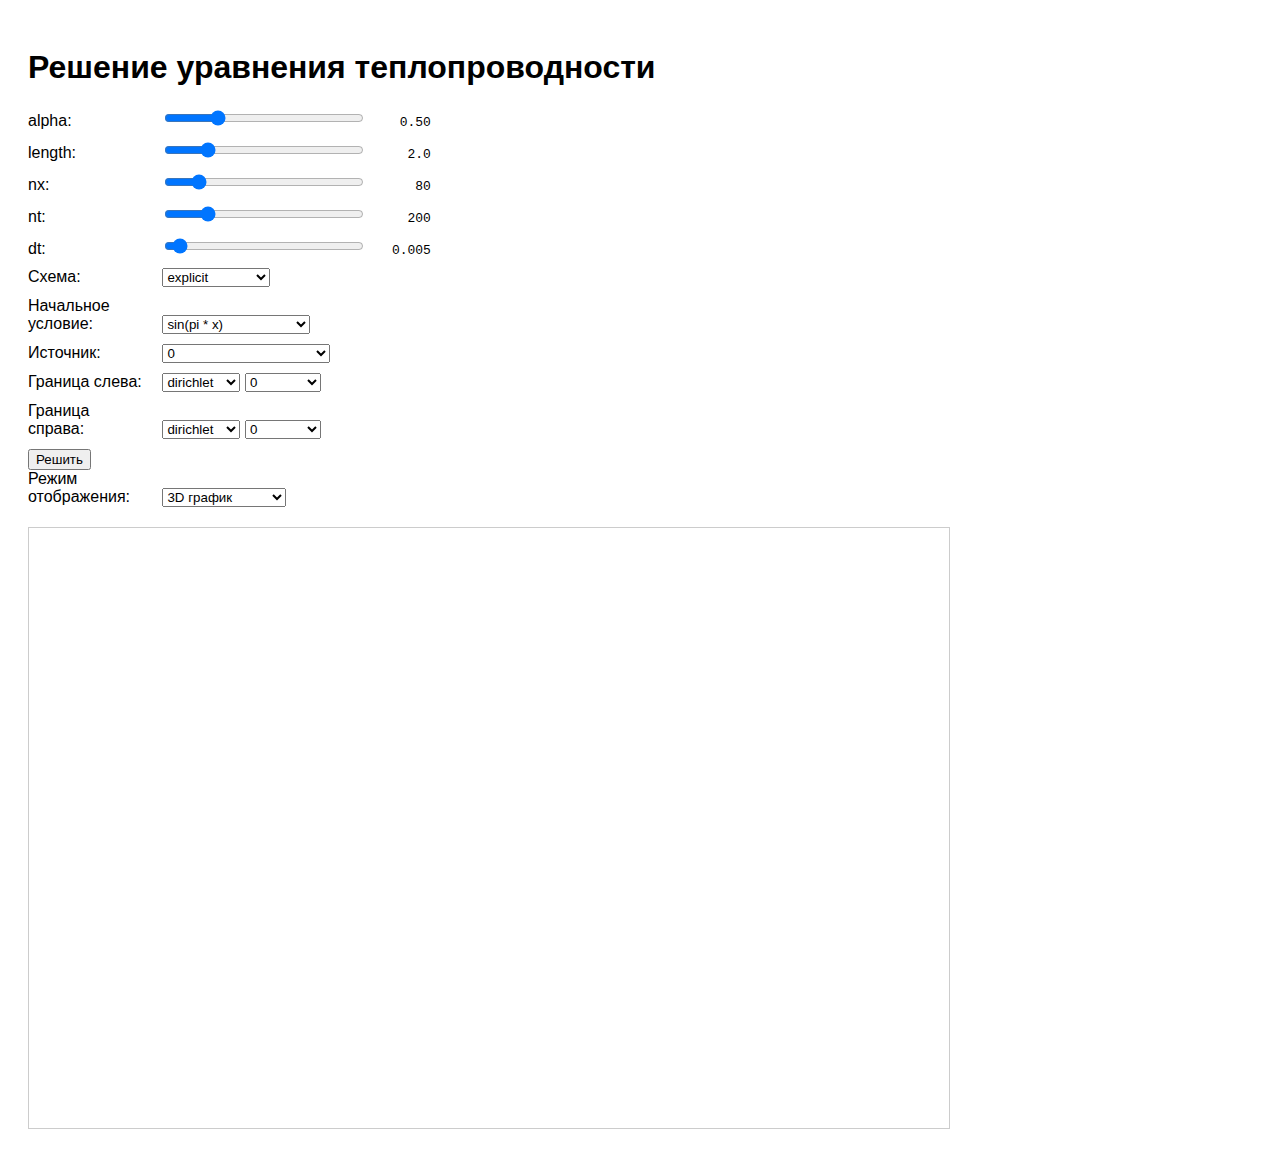
<file: index.html>
<!DOCTYPE html>
<html lang="en">
<head>
  <meta charset="UTF-8">
  <title>Heat Equation Solver</title>
  <script src="https://cdn.plot.ly/plotly-2.30.0.min.js"></script>
  <link rel="stylesheet" href="static/style.css">
</head>
<body>
  <h1>Решение уравнения теплопроводности</h1>

  <div class="control-group">
    <label for="alpha">alpha:</label>
    <input type="range" id="alpha" min="0.01" max="2" step="0.01" value="0.5">
    <span id="val-alpha" class="slider-label">0.50</span>
  </div>

  <div class="control-group">
    <label for="length">length:</label>
    <input type="range" id="length" min="0.1" max="10" step="0.1" value="2">
    <span id="val-length" class="slider-label">2.0</span>
  </div>

  <div class="control-group">
    <label for="nx">nx:</label>
    <input type="range" id="nx" min="10" max="500" step="1" value="80">
    <span id="val-nx" class="slider-label">80</span>
  </div>

  <div class="control-group">
    <label for="nt">nt:</label>
    <input type="range" id="nt" min="10" max="1000" step="1" value="200">
    <span id="val-nt" class="slider-label">200</span>
  </div>

  <div class="control-group">
    <label for="dt">dt:</label>
    <input type="range" id="dt" min="0.001" max="0.1" step="0.001" value="0.005">
    <span id="val-dt" class="slider-label">0.005</span>
  </div>

  <div class="control-group">
    <label for="scheme">Схема:</label>
    <select id="scheme">
      <option value="explicit">explicit</option>
      <option value="implicit">implicit</option>
      <option value="crank-nicolson">crank-nicolson</option>
    </select>
  </div>

  <div class="control-group">
    <label for="initial_condition">Начальное условие:</label>
    <select id="initial_condition">
      <option value="sin(pi * x)">sin(pi * x)</option>
      <option value="exp(-((x-1)**2)/0.1)">exp(-((x-1)**2)/0.1)</option>
      <option value="x * (1 - x)">x * (1 - x)</option>
      <option value="heaviside(x - 0.5)">heaviside(x - 0.5)</option>
      <option value="0.5 + 0.5 * sin(2*pi*x)">0.5 + 0.5 * sin(2*pi*x)</option>
      <option value="abs(x - 0.5)">abs(x - 0.5)</option>
    </select>
  </div>

  <div class="control-group">
    <label for="source_term">Источник:</label>
    <select id="source_term">
      <option value="0">0</option>
      <option value="x * cos(2*pi*t)">x * cos(2*pi*t)</option>
      <option value="sin(pi*x)*exp(-t)">sin(pi*x)*exp(-t)</option>
      <option value="x**2 - t">x**2 - t</option>
      <option value="10 * exp(-((x-1)**2)/0.05)">10 * exp(-((x-1)**2)/0.05)</option>
      <option value="heaviside(x - 1)">heaviside(x - 1)</option>
      <option value="sin(5*pi*x)*cos(2*pi*t)">sin(5*pi*x)*cos(2*pi*t)</option>
    </select>
  </div>

  <div class="control-group">
    <label>Граница слева:</label>
    <select id="left_bc_type">
      <option value="dirichlet">dirichlet</option>
      <option value="neumann">neumann</option>
      <option value="robin">robin</option>
    </select>
    <select id="left_bc_value">
      <option value="0">0</option>
      <option value="1">1</option>
      <option value="sin(t)">sin(t)</option>
      <option value="cos(pi*t)">cos(pi*t)</option>
      <option value="0.5*u + 1">0.5*u + 1</option>
      <option value="x + t">x + t</option>
      <option value="exp(-t)">exp(-t)</option>
    </select>
  </div>

  <div class="control-group">
    <label>Граница справа:</label>
    <select id="right_bc_type">
      <option value="dirichlet">dirichlet</option>
      <option value="neumann">neumann</option>
      <option value="robin">robin</option>
    </select>
    <select id="right_bc_value">
      <option value="0">0</option>
      <option value="1">1</option>
      <option value="sin(t)">sin(t)</option>
      <option value="cos(pi*t)">cos(pi*t)</option>
      <option value="0.5*u + 1">0.5*u + 1</option>
      <option value="x + t">x + t</option>
      <option value="exp(-t)">exp(-t)</option>
    </select>
  </div>

  <button onclick="solve()">Решить</button>

  <div class="control-group">
    <label for="mode">Режим отображения:</label>
    <select id="mode">
      <option value="3d">3D график</option>
      <option value="animation">Анимация T(x, t)</option>
    </select>
  </div>

  <div id="plot"></div>

  <script src="static/main.js"></script>
</body>
</html>
</file>
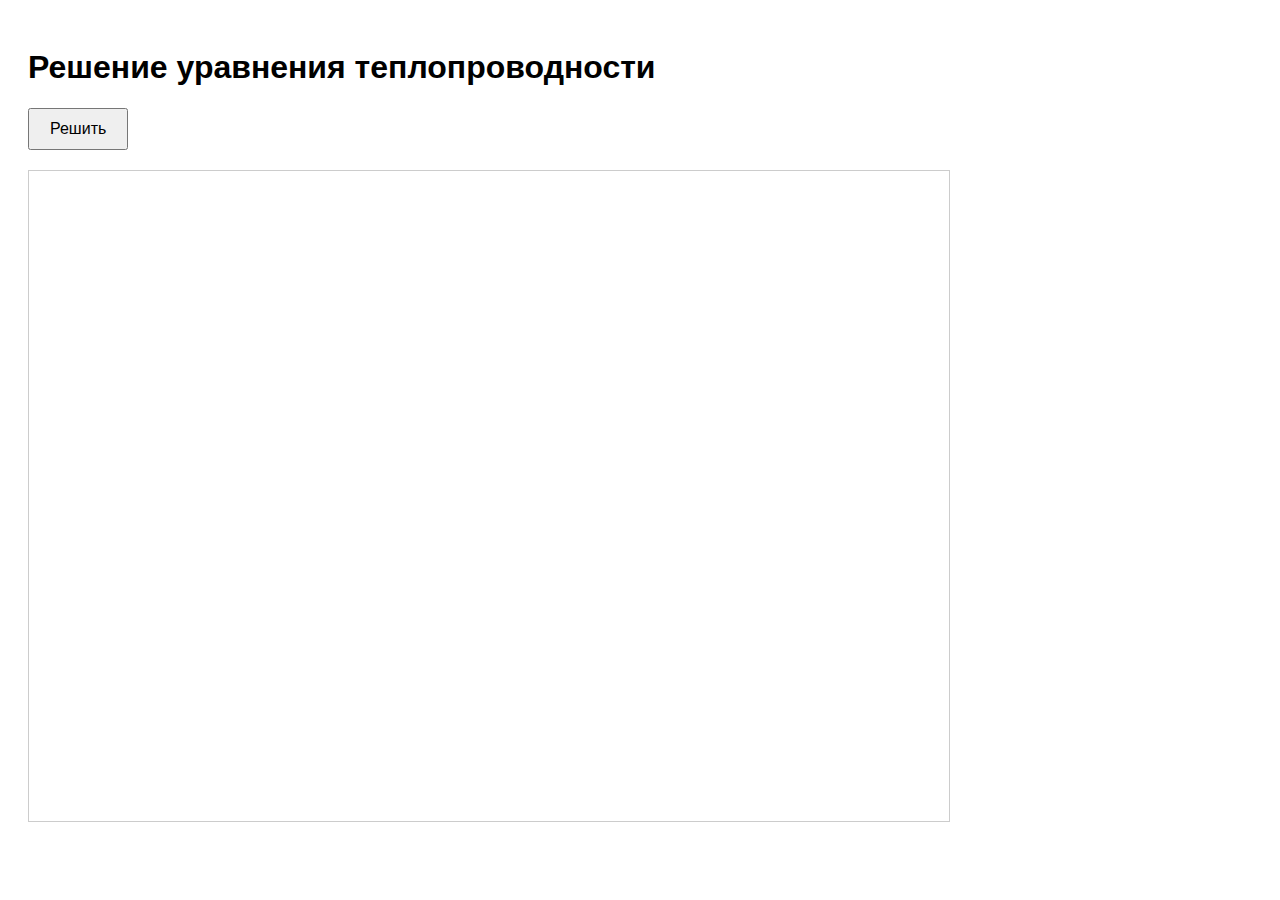
<file: static/index.html>
<!DOCTYPE html>
<html lang="en">
<head>
  <meta charset="UTF-8">
  <title>Heat Equation Solver</title>
  <style>
    #plot {
      width: 920px;
      height: 650px; /* задай нужную высоту */
      border: 1px solid #ccc;
      margin-top: 20px;
    }
  
    /* Чтобы тело страницы не прилипало */
    body {
      font-family: sans-serif;
      padding: 20px;
    }
  
    button {
      padding: 10px 20px;
      font-size: 16px;
      cursor: pointer;
    }
  </style>
</head>
<body>
  <h1>Решение уравнения теплопроводности</h1>
  <button onclick="solve()">Решить</button>
  <div id="plot" style="margin-top: 20px;"></div>

  <script>
    async function solve() {
      try {
        const response = await fetch("/solve/heat-equation/", {
          method: "POST",
          headers: { "Content-Type": "application/json" },
          body: JSON.stringify({
            "alpha": 0.5,
            "length": 2.0,
            "nx": 80,
            "nt": 200,
            "dt": 0.005,
            "initial_condition": "exp(-((x-1)**2)/0.1)",
            "boundary_conditions": {
                "left": {"type": "robin", "value": "0.5*u + 1"},
                "right": {"type": "dirichlet", "value": "sin(t)"}
            },
            "source_term": "x*cos(2*pi*t)",
            "scheme": "implicit"
            })
        });

        if (!response.ok) throw new Error(await response.text());

        const data = await response.json();

        // вставка HTML-графика в div
        const iframe = document.createElement("iframe");
        iframe.style.width = "100%";
        iframe.style.height = "100%";
        iframe.style.border = "none";
        iframe.srcdoc = data.visualization;

        const plotDiv = document.getElementById("plot");
        plotDiv.innerHTML = "";  // очищаем
        plotDiv.appendChild(iframe);

        // если хочешь — можно отладочно вывести параметры
        console.log("Параметры:", data.parameters);
      } catch (error) {
        console.error("Ошибка при решении:", error);
        document.getElementById("plot").innerHTML = `<p style="color:red;">Ошибка: ${error.message}</p>`;
      }
    }
  </script>
</body>
</html>
</file>
<file: static/style.css>
#plot {
    width: 920px;
    height: 600px;
    border: 1px solid #ccc;
    margin-top: 20px;
}
  
body {
font-family: sans-serif;
padding: 20px;
}

.control-group {
margin-bottom: 10px;
}

label {
margin-right: 10px;
display: inline-block;
width: 120px;
}

.slider-label {
display: inline-block;
width: 60px;
text-align: right;
font-family: monospace;
}

input[type=range] {
width: 200px;
}

.modebar-btn {
pointer-events: auto !important;
}

.plotly-graph-div .updatemenu {
pointer-events: auto;
}

.plotly-graph-div .updatemenu .button {
cursor: pointer;
pointer-events: auto;
}

.plotly-graph-div .updatemenu .button rect {
fill: #ddd;
stroke: #999;
rx: 4;
ry: 4;
}

.plotly-graph-div .updatemenu .button text {
font-size: 14px;
fill: #333;
}

.plotly-graph-div .updatemenu .button:hover rect {
fill: #bbb;
}

.plotly-graph-div .updatemenu .button:active rect {
fill: #999;
}
</file>
